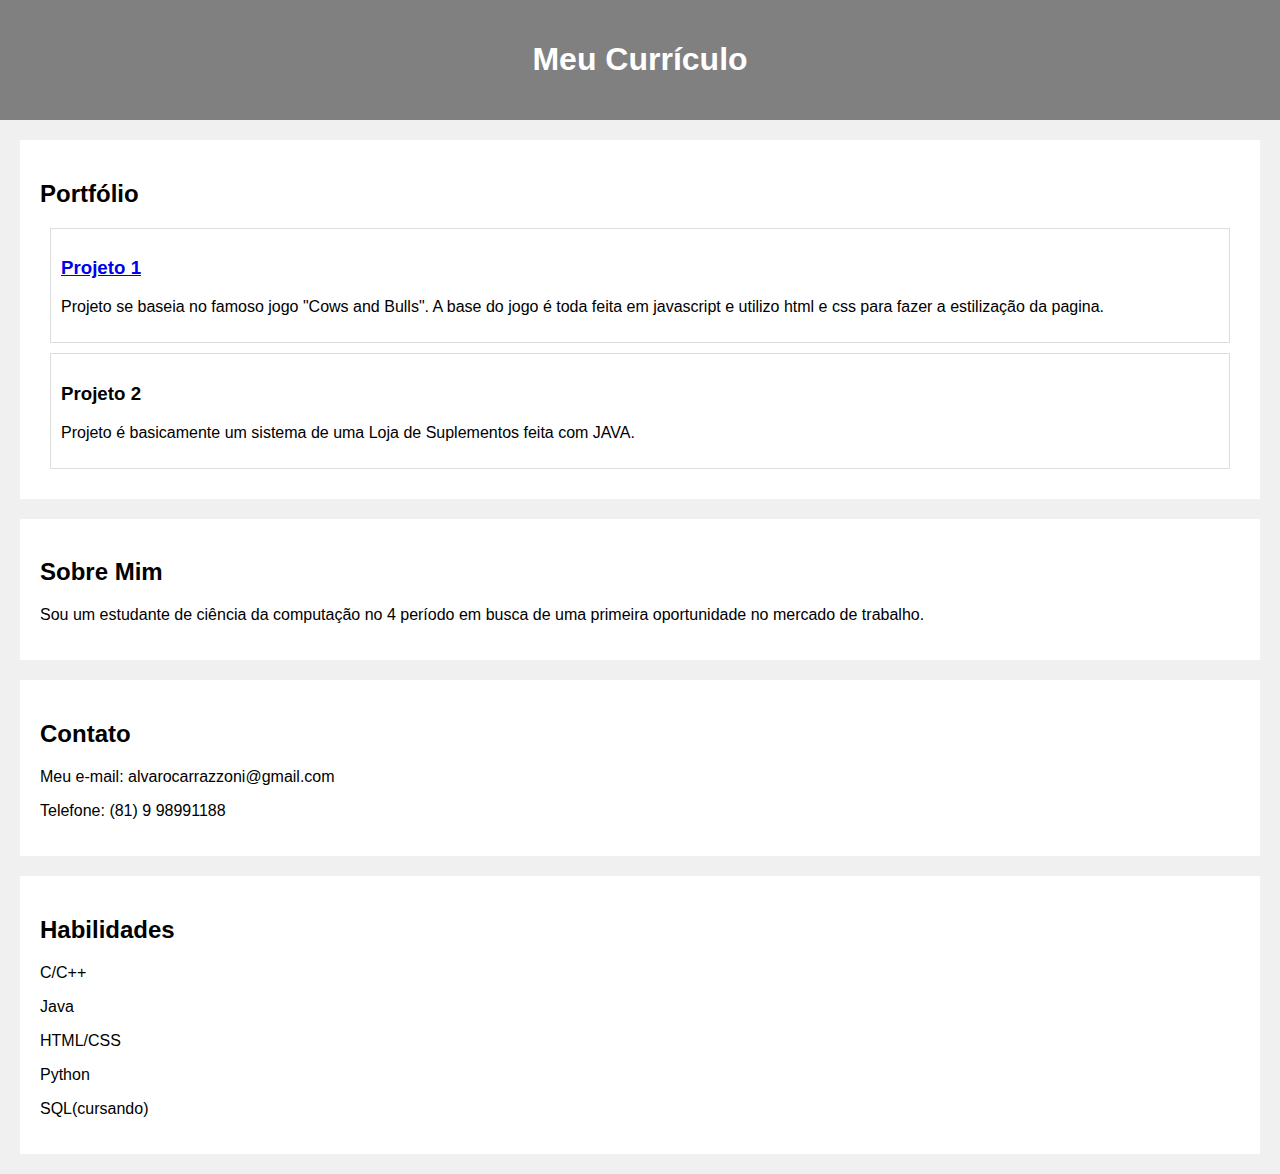
<file: index.html>
<!DOCTYPE html>
<html>
    <link rel="stylesheet" href="style.css">
    <script src="jogo.js"></script> 

<head>
    <meta charset="UTF-8">
    <title>Meu Currículo / Portfólio</title>
    <link rel="stylesheet" type="text/css" href="style.css">
</head>
<body>
    <header>
        <h1>Meu Currículo</h1>
    </header>

<section id="portfolio">
    <h2>Portfólio</h2>
    <div class="project">
        <h3><a href="jogo.html">Projeto 1</a></h3>
        <p>Projeto se baseia no famoso jogo "Cows and Bulls". A base do jogo é toda feita em javascript e utilizo html e css para fazer a estilização da pagina.</p>
    </div>
    <div class="project">
        <h3>Projeto 2</h3>
        <p>Projeto é basicamente um sistema de uma Loja de Suplementos feita com JAVA.</p>
    </div>
</section>


    <section id="about">
        <h2>Sobre Mim</h2>
        <p>Sou um estudante de ciência da computação no 4 período em busca de uma primeira oportunidade no mercado de trabalho.</p>
    </section>

    <section id="contact">
        <h2>Contato</h2>
        <p>Meu e-mail: alvarocarrazzoni@gmail.com</p>
        <p>Telefone: (81) 9 98991188</p>
    </section>

    <section id="habilits">
        <h2>Habilidades</h2>
        <p>C/C++</p>
        <p>Java</p>
        <p>HTML/CSS</p>
        <p>Python</p>
        <p>SQL(cursando)</p>
    </section>

   
    <script src="jogo.js"></script>
</body>
</html>
</file>
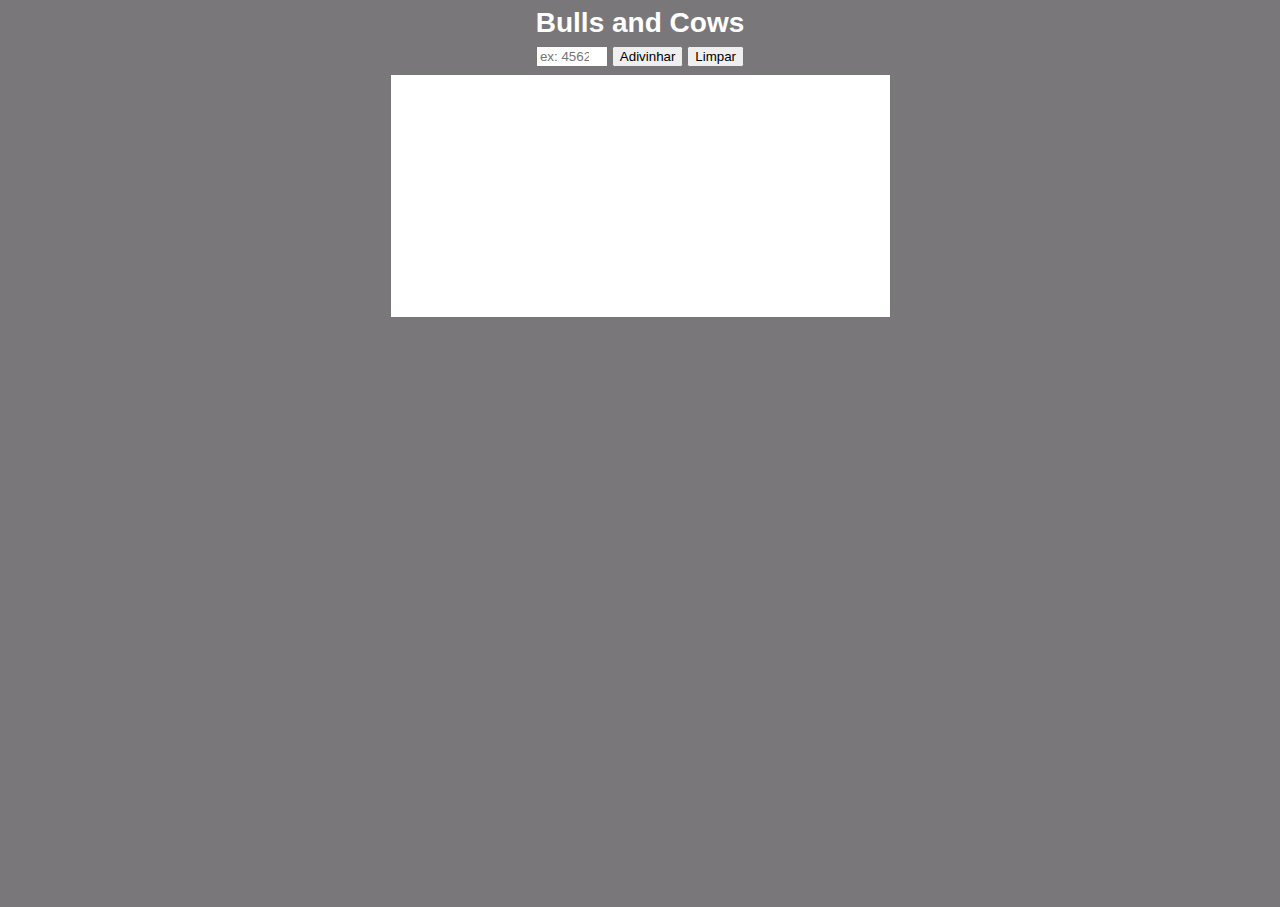
<file: jogo.html>
<!DOCTYPE html>
<html lang="pt">
<head>
  <meta charset="UTF-8">
  <meta name="viewport" content="width=device-width, initial-scale=1.0">
  <link rel="stylesheet" href="jogo.css">
  <title>Documento</title>
</head>
<body>
  <h1>Bulls and Cows</h1>
  <input type="number" id="guessInput" min="1111" max="9999" placeholder="ex: 4562" onkeydown="if (event.keyCode === 13) document.getElementById('submitButton').click()">
  <input type="submit" id="submitButton" value="Adivinhar" onclick="checkGuess()">
  <input type="submit" id="clearButton" value="Limpar" onclick="clearLogs()">
  <p></p>
  <textarea name="logs" id="logsArea" cols="60" rows="17" readonly="true"></textarea>
  <script src="jogo.js"></script>
</body>
</html>
</file>
<file: style.css>
/* Estilos gerais */
body {
    font-family: Arial, sans-serif;
    background-color: #f0f0f0;
    margin: 0;
    padding: 0;
    background-image: url(file:///C:/Users/alvar/OneDrive/%C3%81rea%20de%20Trabalho/marble-zoom-meeting-background-design-template-c1fc0e9b0de6eb4b718339202100bcda_screen.jpg);
}



header {
    background-color: #808080;
    color: #fff;
    text-align: center;
    padding: 20px;
}

nav ul {
    list-style: none;
    padding: 0;
    display: flex;
    justify-content: center;
    background-color: #444;
}

nav li {
    margin: 10px;
}

nav a {
    text-decoration: none;
    color: #fff;
}

section {
    padding: 20px;
    background-color: #fff;
    margin: 20px;
}

.project {
    border: 1px solid #ddd;
    padding: 10px;
    margin: 10px;
}

footer {
    text-align: center;
    background-color: #333;
    color: #fff;
    padding: 10px;
}
</file>
<file: jogo.css>
html, body {
    height: 100%;
    font-size: 14px;
    background-color: rgb(122, 119, 122);
    font-family: 'Franklin Gothic Medium', 'Arial Narrow', Arial, sans-serif;
  }
  
  * {
    text-align: center;
    margin: 0;
  }
  
  h1, h2, p {
    margin: 0.5rem;
    color: white;
  }
  
  #logsArea {
    text-align: left;
    font-size: 0.9rem;
    resize: none;
  }
</file>
